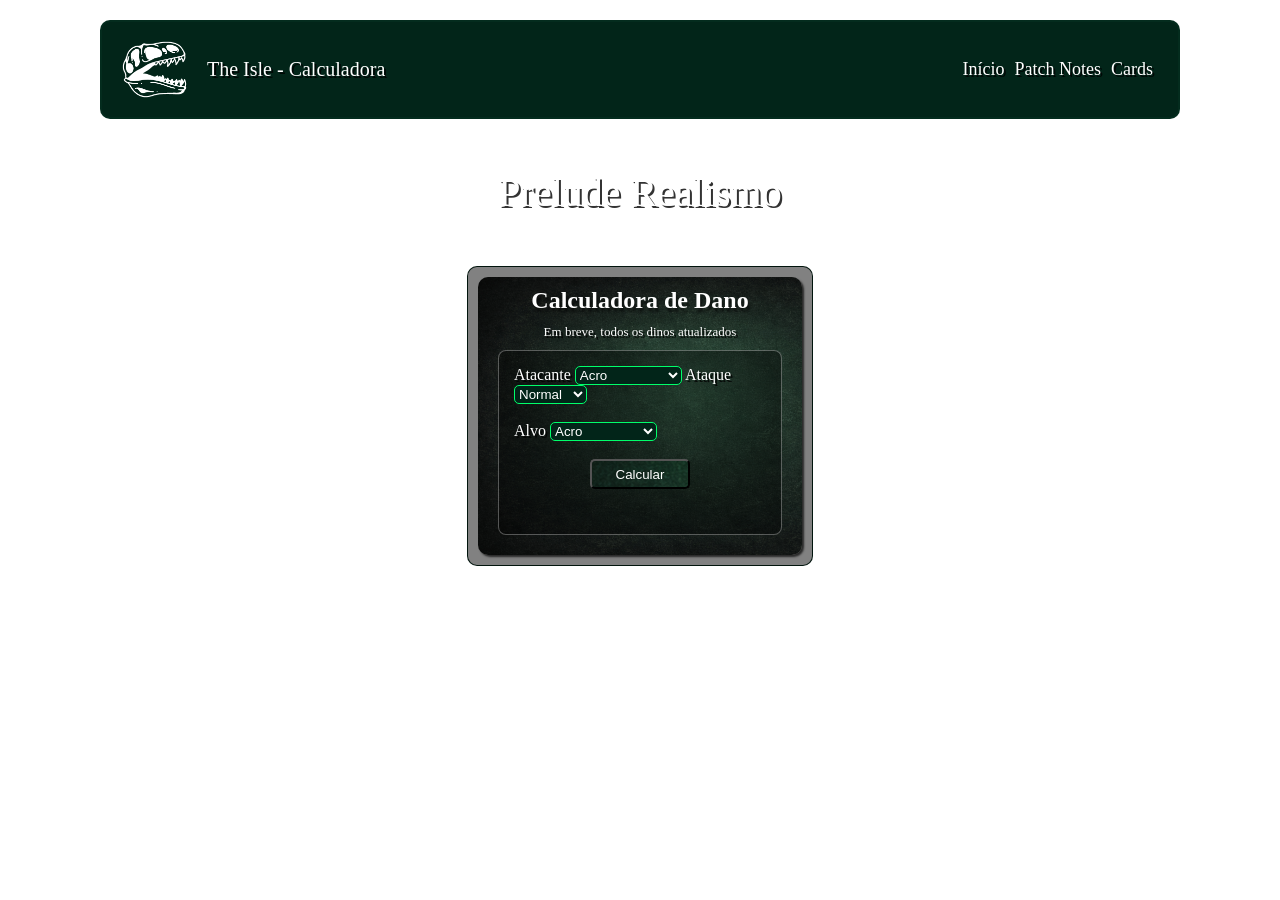
<file: index.html>
<!DOCTYPE html>
<html lang="pt-br">
<head>
    <meta charset="UTF-8">
    <meta name="viewport" content="width=device-width, initial-scale=1.0">
    <title>Tabela dano legacy</title>
    <link rel="stylesheet" href="style.css">
    <link rel="shortcut icon" href="imagens/logo-prelude.png" type="image/x-icon">

    <link rel="preconnect" href="https://fonts.googleapis.com">
    <link rel="preconnect" href="https://fonts.gstatic.com" crossorigin>

</head>
<body class="calculadoraBody">
    <div class="container">
        <header>
                <div class="esquerda">
                    <div class="imagemsite"></div>
                    <p id="titulo">
                        The Isle - Calculadora <br>
                    </p>
                </div>
                <div class="direita">

                    <button class="menuB" id="menuBtn" onclick="toggleMenu()">☰</button>

                    <ul id="menu">
                        <li><a href="index.html" target="_self">Início</a></li>
                        <li><a href="PatchNotes.html" target="_self">Patch Notes</a></li>
                        <li><a href="Cards.html" target="_self">Cards</a></li>
                    </ul>
                </div>
        </header>

        <main>
            <div class="tituloPrincipal">
                <p>
                    Prelude Realismo
                </p>
            </div>
            <div class="bandeija">
                <div class="calculadora">

                    <h2 id="tituloCalc">Calculadora de Dano</h2>
                    <p id="recado">Em breve, todos os dinos atualizados</p>
                    
                    <div class="calcInfo">
                        Atacante
                        <select class="calc" id="atacante"></select>
                        Ataque
                        <select class="calc" id="tipoAtaque">
                        <option value="normal">Normal</option>
                        <option value="especial">Especial</option>
                        </select>
                        <br><br>
                        Alvo
                        <select class="calc" id="alvo"></select>
                        <br><br>
                        <div class="areaButton"><button onclick="calcular()" class="calcBt">Calcular</button></div>
                        <h3 class="resultadoArea" id="resultado"></h3>
                    </div>
                </div>
            </div>
        </main>
    </div>

    <footer>
        <div class="esquerdaF">
            <p>Site feito por <strong>Gabriel Augusto</strong> e <strong>Guilherme Hipolito</strong></p>
        </div class="esquerdaF">
    </footer>

    <script src="scripts.js"></script>
</body>
</html>
</file>
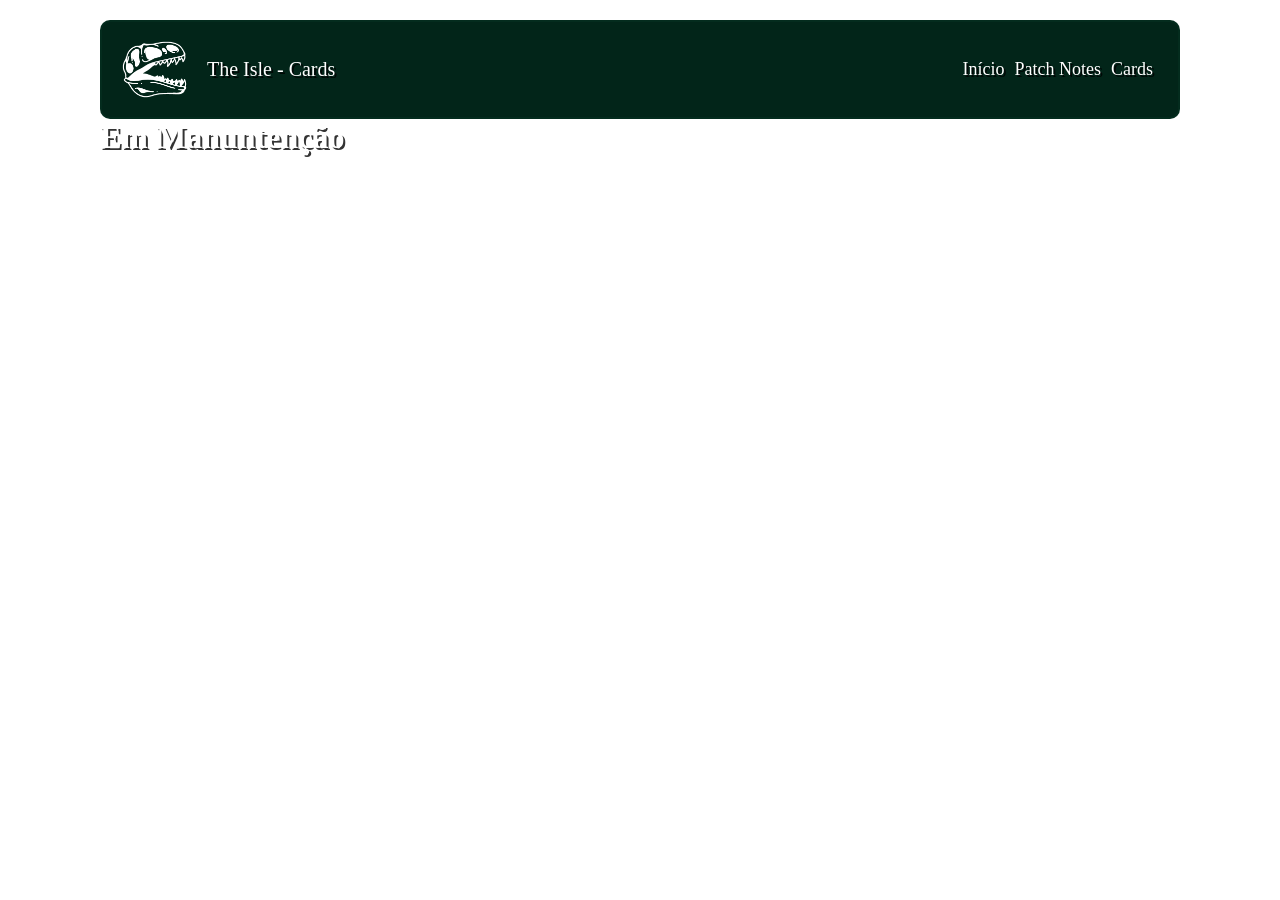
<file: Cards.html>
<!DOCTYPE html>
<html lang="pt-br">
<head>
    <meta charset="UTF-8">
    <meta name="viewport" content="width=device-width, initial-scale=1.0">
    <title>CardsStatus</title>
    <link rel="stylesheet" href="style.css">
    <link rel="shortcut icon" href="imagens/icon.png" type="image/x-icon">
</head>
<body class="cardsBody">
    <div class="container">
        <header>
                <div class="esquerda">
                    <div class="imagemsite"></div>
                    <p id="titulo">
                        The Isle - Cards
                    </p>
                </div>
                <div class="direita">
                    <button class="menuB" id="menuBtn" onclick="toggleMenu()">☰</button>
                    <ul id="menu">
                        <li><a href="index.html" target="_self">Início</a></li>
                        <li><a href="PatchNotes.html" target="_self">Patch Notes</a></li>
                        <li><a href="Cards.html" target="_self">Cards</a></li>
                    </ul>
                </div>
        </header>
        
        <main>
            <h1 id="tituloCards">Em Manuntenção</h1>
        </main>
    </div>

    <footer>
        <div class="esquerdaF">
            <p>Site feito por <strong>Gabriel Augusto</strong> e <strong>Guilherme Hipolito</strong></p>
        </div>
    </footer>
        
    <script src="scripts.js"></script>

</body>
</html>
</file>
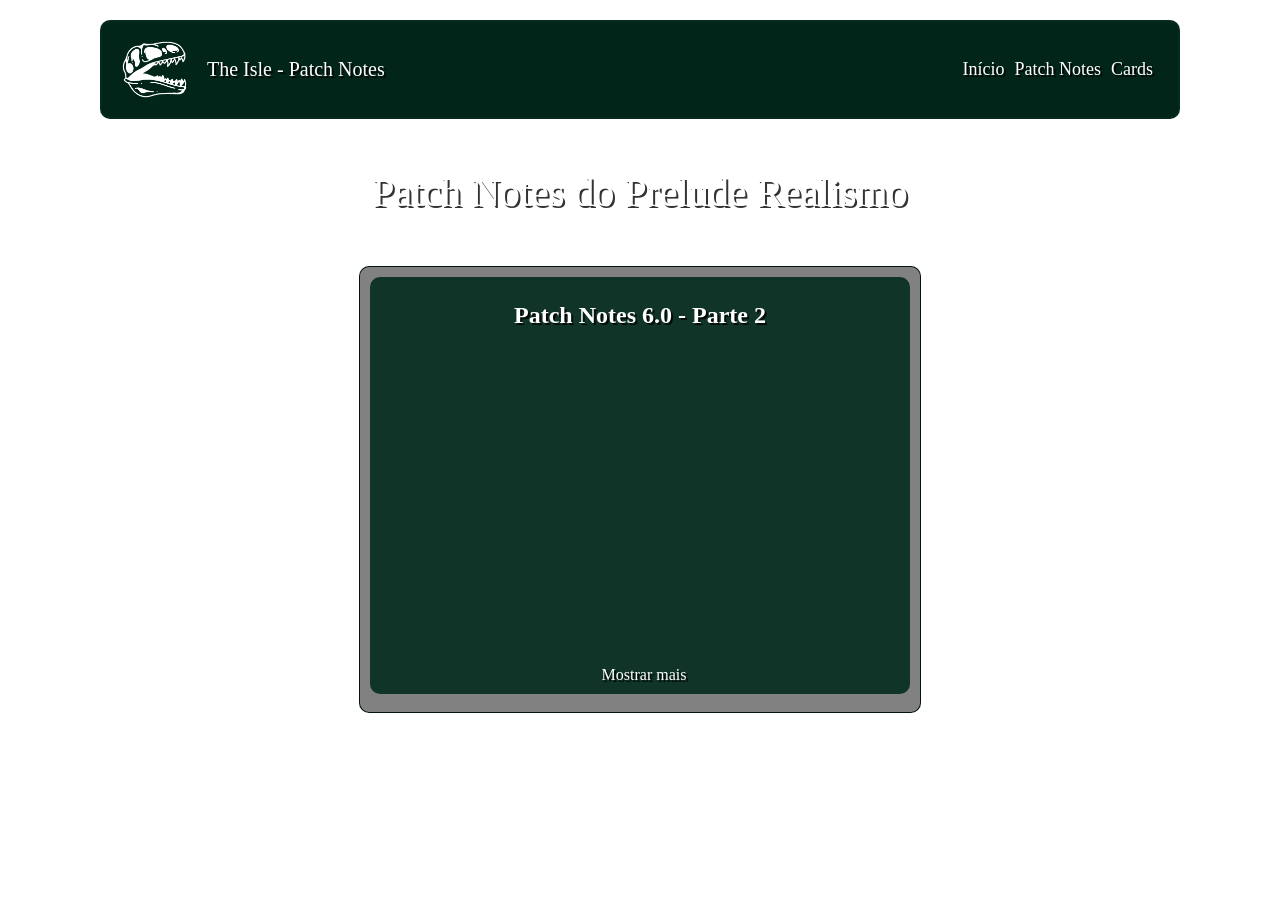
<file: PatchNotes.html>
<!DOCTYPE html>
<html lang="pt-br">
<head>
    <meta charset="UTF-8">
    <meta name="viewport" content="width=device-width, initial-scale=1.0">
    <title>Patch Notes</title>
    <link rel="stylesheet" href="style.css">
    <link rel="shortcut icon" href="imagens/logo-prelude.png" type="image/x-icon">
</head>

<body class="patch">
    <div class="container">
        <header>
            <div class="esquerda">
                <div class="imagemsite"></div>
                    <p id="titulo">
                        The Isle - Patch Notes
                    </p>
            </div>
            <div class="direita">

                 <button class="menuB" id="menuBtn" onclick="toggleMenu()">☰</button>

                <ul id="menu">
                    <li><a href="index.html" target="_self">Início</a></li>
                    <li><a href="PatchNotes.html" target="_self">Patch Notes</a></li>
                    <li><a href="Cards.html" target="_self">Cards</a></li>
                </ul>
            </div>
        </header>

        <main>
             <div class="tituloPrincipal">
                <p>
                    Patch Notes do Prelude Realismo
                </p>
            </div>

            <div class="bandeija">
                <div class="videos">
                    <h2 class="titulosH2">Patch Notes 6.0 - Parte 2</h2>
                    <iframe width="560" height="315" src="https://www.youtube.com/embed/tFp7wDPg39o?si=QK7aVLae4zOo1MoO" title="YouTube video player" frameborder="0" allow="accelerometer; autoplay; clipboard-write; encrypted-media; gyroscope; picture-in-picture; web-share" referrerpolicy="strict-origin-when-cross-origin" allowfullscreen></iframe>

                     <!-- Patches escondidos -->
                    <div id="maisPatches">

                        <h2 class="titulosH2">Patch Notes 6.0 - Parte 1</h2>
                        <iframe width="560" height="315" 
                        src="https://www.youtube.com/embed/9Uj8MahHp6s?si=gTuCkCkLKzeFzFoM"></iframe>

                        <h2 class="titulosH2">Patch Notes 5.0</h2>
                        <iframe width="560" height="315"
                        src="https://www.youtube.com/embed/DKshzIP2ZQU"></iframe>

                        <h2 class="titulosH2">Estações</h2>
                        <iframe width="560" height="315"
                        src="https://www.youtube.com/embed/1AKyw6Q9pfc"></iframe>

                        <h2 class="titulosH2">Patch Notes 4.0</h2>
                        <iframe width="560" height="315"
                        src="https://www.youtube.com/embed/3AOcwIFOfzQ" id="ultimoPatch"></iframe>
                    </div>
                    <button onclick="mostrarMais()" class="btnPatch" id="botaoPatch">Mostrar mais</button>
                </div>
            </div>
        </main>
    </div>
    
    <footer>
        <div class="esquerdaF">
            <p>Site feito por <strong>Gabriel Augusto</strong> e <strong>Guilherme Hipolito</strong></p>
        </div>
    </footer>

    <script src="scripts.js"></script>

</body>
</html>
</file>
<file: style.css>
@charset "UTF-8";

/*  CONFIGURAÇÕES GERAIS */

*{
    margin:0;
    font-family:'Times New Roman', Times, serif;
    text-shadow:2px 2px 0 rgba(0,0,0,0.8);
    color:var(--cor2);
}

:root{
    --corDestaque:#00ff6a;
    --cor1:#06402B;
    --cor01:#052e1fe8;
    --cor2:#ffffff;
    --header:#022519;
    --corNull:#000000;
    --corBorda:#01140dfd;
    --corMenu:#022519c9;
}

body{
    background:
    linear-gradient(rgba(36, 36, 36, 0.452)),
    url("imagens/background3.png");

    background-size:cover;
    min-height:100vh;
    display:flex;
    flex-direction:column;
}


/* LAYOUT GERAL */


.container{
    margin:20px 100px;
    flex:1;
}

.bandeija{
    border:1px solid var(--corBorda);
    border-radius:10px;
    padding:10px;
    background-color:rgba(0, 0, 0, 0.493);
    margin:0 auto;
    width: 30%;
}

/* HEADER */


header{
    display:flex;
    background-color:var(--header);
    border:2px solid var(--cor01);
    border-radius: 10px;
    min-height:90px;

    position: sticky;
    top: 0;
    z-index: 1000;
}

/* Logo */

.imagemsite{
    width:65px;
    height:65px;
    background-image:url(imagens/dino.png);
    background-size:cover;
    margin:15px 0 15px 20px;
    transition:0.2s;
}

.imagemsite:hover{
    background-image:url(imagens/dinohover.png);
}

.esquerda{
    display:flex;
    align-items:center;
}

#titulo{
    margin-left:20px;
    font-size:20px;
}

/* Menu */

.direita{
    margin-left:auto;
    display:flex;
}

.direita ul{
    list-style:none;
    display:flex;
    align-items:center;
    margin-right:20px;
    padding:0;
}

.direita li{
    margin: 20px 0;
    font-size: 18px;
}

.direita a{
    padding:5px;
    text-decoration:none;
    transition:0.25s;
}

.direita a:hover{
    color:var(--corDestaque);
}

.menuB {
    display: none;
    font-size: 30px;
    background: none;
    border: none;
    color: white;
    cursor: pointer;
}

/* TÍTULOS GERAIS */


.tituloPrincipal{
    text-align:center;
    font-size:40px;
}

.tituloPrincipal p{
    margin:50px 0;
}

/* PÁGINA: CALCULADORA */


.calculadoraBody .bandeija{
    display:flex;
    align-items:center;
}

.calculadora {
    margin: auto;
    background-image: url(imagens/fundoCalc.png);
    background-size: cover;
    padding: 10px;
    border-radius: 10px;
    box-shadow: 2px 2px 2px rgba(0, 0, 0, 0.685);
}

#tituloCalc {
    margin-bottom: 10px;
    text-align: center;
    text-shadow:2px 4px 2px rgba(0, 0, 0, 0.452);
}

#recado {
    font-size: 13px;
    text-align: center;
}

.calcInfo{
    background-color: rgba(0, 0, 0, 0.363);
    border: 1px solid rgba(255, 255, 255, 0.308);
    border-radius: 8px;
    margin: 10px;
    padding: 15px;
}

.calc {
    font-family: sans-serif;
    text-shadow: none;
    background-color: var(--header);
    border: 1px solid var(--corDestaque);
    border-radius: 5px;
}

.areaButton{
    text-align: center;
}

.calcBt{
    font-family: sans-serif;
    text-shadow: none;
    background-image: url(imagens/fundoBotaoCalc.png);
    width: 100px;
    height: 30px;
    border-radius: 5px;
}

.resultadoArea {
    font-family: 'Times New Roman', Times, serif;
    margin: 5px;
    padding: 10px;
}

#danoFinal {
    color: var(--corDestaque)
}

/* PÁGINA: PATCH NOTES */

.patch .bandeija{
    width: 50%;
    margin:0 auto;
    text-align:center;
    padding-bottom: 18px;
}

.videos{
    border-radius:10px;
    background-color:var(--cor01);
    text-align:center;
}

.titulosH2{
    font-size:24px;
    padding-top:25px;
}

.videos iframe{
    width:90%;
    padding-bottom:18px;
    border: 0px;
}

#maisPatches iframe{
    width:80%;
    border: 0px;
}

#ultimoPatch{
    margin-bottom:15px;
}

/* Botão */

#maisPatches{
    display:none;
}

.btnPatch{
    background-color:transparent;
    font-size:16px;
    display:flex;
    margin:0 auto;
    padding:0 10px 10px 18px;
    cursor:pointer;
    border-radius:6px;
    border:none;
    transition:0.25s;
}

.btnPatch:hover{
    color:var(--corDestaque);
}

/* FOOTER */


footer{
    display:flex;
    min-height:45px;
    background-color:transparent;
    flex-shrink:0;
}

.esquerdaF{
    display:flex;
    align-items:center;
}

.esquerdaF p{
    padding-left:10px;
    text-shadow:none;
}

.esquerdaF strong{
    text-shadow:none;
}

.direitaF{
    display:flex;
    align-items:center;
    margin-left:auto;
    padding-right:10px;
}

.direitaF h1{
    font-size:18px;
    text-shadow:none;
    font-weight:normal;
}

.direitaF p{
    text-shadow:none;
    text-indent:10px;
    font-size:14px;
}


/*
.cardsBody {
    text-align: center;
}

#tituloCards {
    font-size: 46px;
    margin-top: 200px;
} */


/* PÁGINA - CARDS */

.containerCards {
    display: flex;
    flex-direction: row;
    gap: 40px;
    justify-content: center;

    margin-top: 50px;
}

.cardCarn {
    background-image: url(imagens/cards/backCardsCarn.png);
    border-radius: 10px;
    padding: 10px;
}

.cardHerb {
    background-image: url(imagens/cards/backCardsHerb.jpg);
    border-radius: 10px;
    padding: 10px;
}

.imagem {
    width: 240px;
    height: 270px;
    margin: auto;
    border-top-left-radius: 8px;
    border-top-right-radius: 8px;
}

.cardStatus {
    height: 125px;

    padding-top: 10px;
    padding-bottom: 10px;
    background-color: #2bff0036;
    border: 2px solid black;
    border-bottom-left-radius: 8px;
    border-bottom-right-radius: 8px;
}

.iconesCard {
    width: 18px;
    height: 18px;
}

.ulCards {
    list-style: none;
    text-decoration: none;

    display: flex;
    flex-direction: column;
    gap: 3px;
}

#spinoCard {
    background-image: url(imagens/cards/Card.jpeg);
    background-size: cover;
}

#paraCard {
    background-image: url(imagens/cards/cardPara.jpg);
    background-size: cover;
}


/* ============================= */
/* RESPONSIVIDADE                */
/* ============================= */

@media (max-width:740px){


/* Geral */

.container{
    margin:10px;
}

header{
    display: flex;
    align-items: center;
}

.menuB {
    display: block;
    font-size: 30px;
    background: none;
    border: none;
    cursor: pointer;
    z-index: 1001;
    position: relative;
}

.esquerda{
    display:flex;
    align-items:center;
}

#titulo{
    margin-left: 10px;
    font-size:18px;
}

.direita{
    margin-left:auto;
    margin-right:24px;
}

footer{
    margin-top:10px;
}

/* Menu Hamburguer */

.direita ul{
    display: none;
    flex-direction: column;
    justify-content: center;
    align-items: center;

    position: fixed;
    top: 0;
    left: 0;

    width: 100%;
    height: 100vh;

    background: var(--corMenu);
    backdrop-filter: blur(6px);

    transform: translateX(100%);
    transition: 0.35s;
}

.direita ul.ativo{
    transform: translateX(0);
    display:flex;
}

/*  PÁGINA - CALCULADORA */

.bandeija{
    width:92%;
    max-width:420px;
    margin:18px auto;
}

.calculadora{
    width:100%;
    max-width:380px;
    margin:0 auto;
}

.calcInfo{
    padding:18px;
}

#Dinossauro,
#Dinossauro2{
    width:100%;
}

/* PÁGINA - PATCH NOTES */

.patch .bandeija{
    width:60%;
}

.videos iframe{
    width:100%;
}

#maisPatches iframe{
    width:100%;
}

}

/* FUTURA PÁGINA CARDS */
</file>
